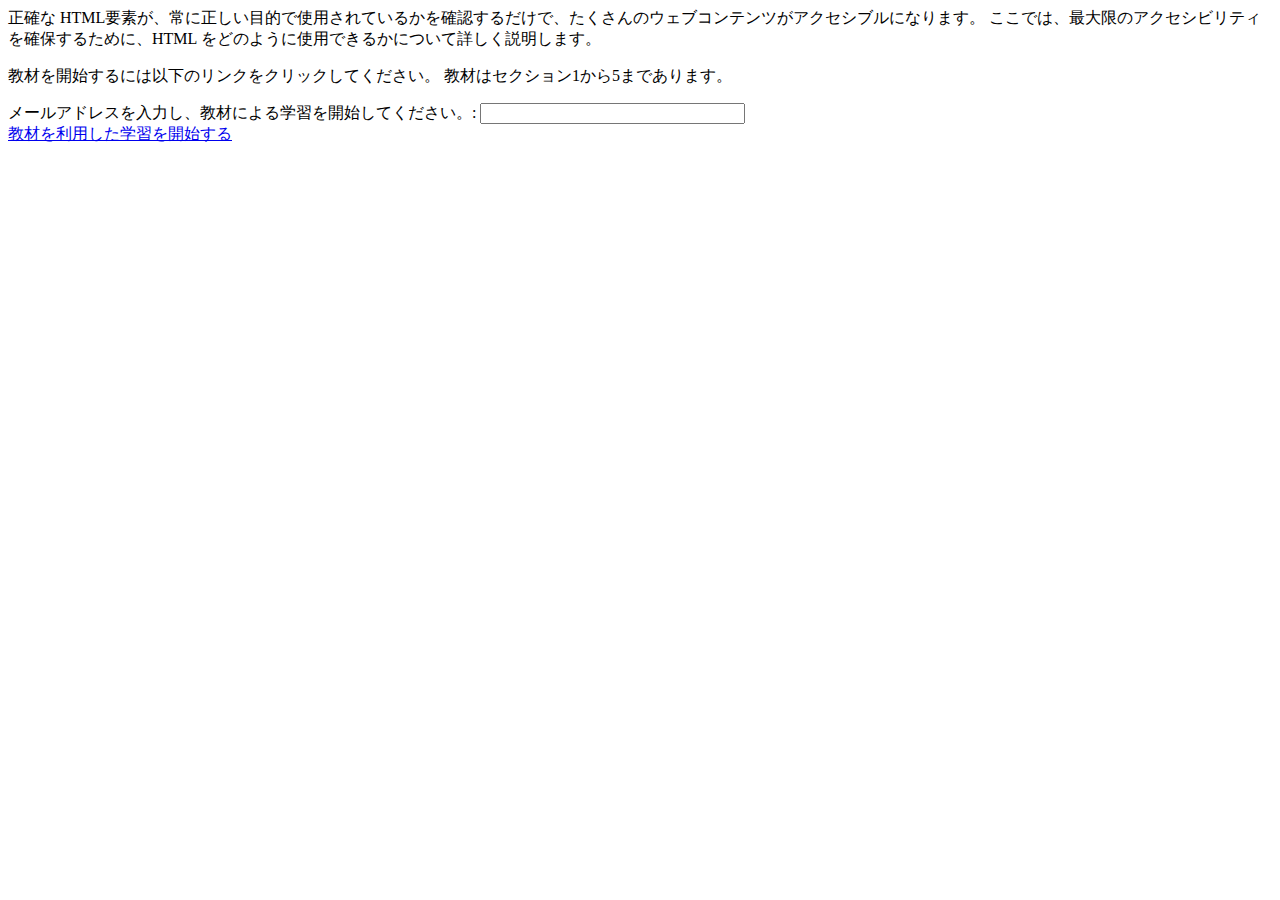
<file: improved/index.html>
<html lang="ja">

<head>
  <meta charset="utf-8">
</head>

<body>
  <div>
    <p class="summary">正確な HTML要素が、常に正しい目的で使用されているかを確認するだけで、たくさんのウェブコンテンツがアクセシブルになります。 ここでは、最大限のアクセシビリティを確保するために、HTML
      をどのように使用できるかについて詳しく説明します。</p>
    <p>
      教材を開始するには以下のリンクをクリックしてください。
      教材はセクション1から5まであります。
    </p>
  </div>
  <div>
    <label>メールアドレスを入力し、教材による学習を開始してください。:
      <input type="email" size="30" name="email" id="email" value="">
    </label>
  </div>
  <a href="./01/index.html" id="start">教材を利用した学習を開始する</a>
  <script>
    document.getElementById('start').onclick = function checkedEmail(e) {
      var email = document.getElementById('email');
      if (email.value.length == 0) {
        e.preventDefault();
        alert('emailアドレスを入力してください。');
        return;
      }
      document.cookie = `email=${email.value}`;
    }
  </script>
</body>

</html>
</file>
